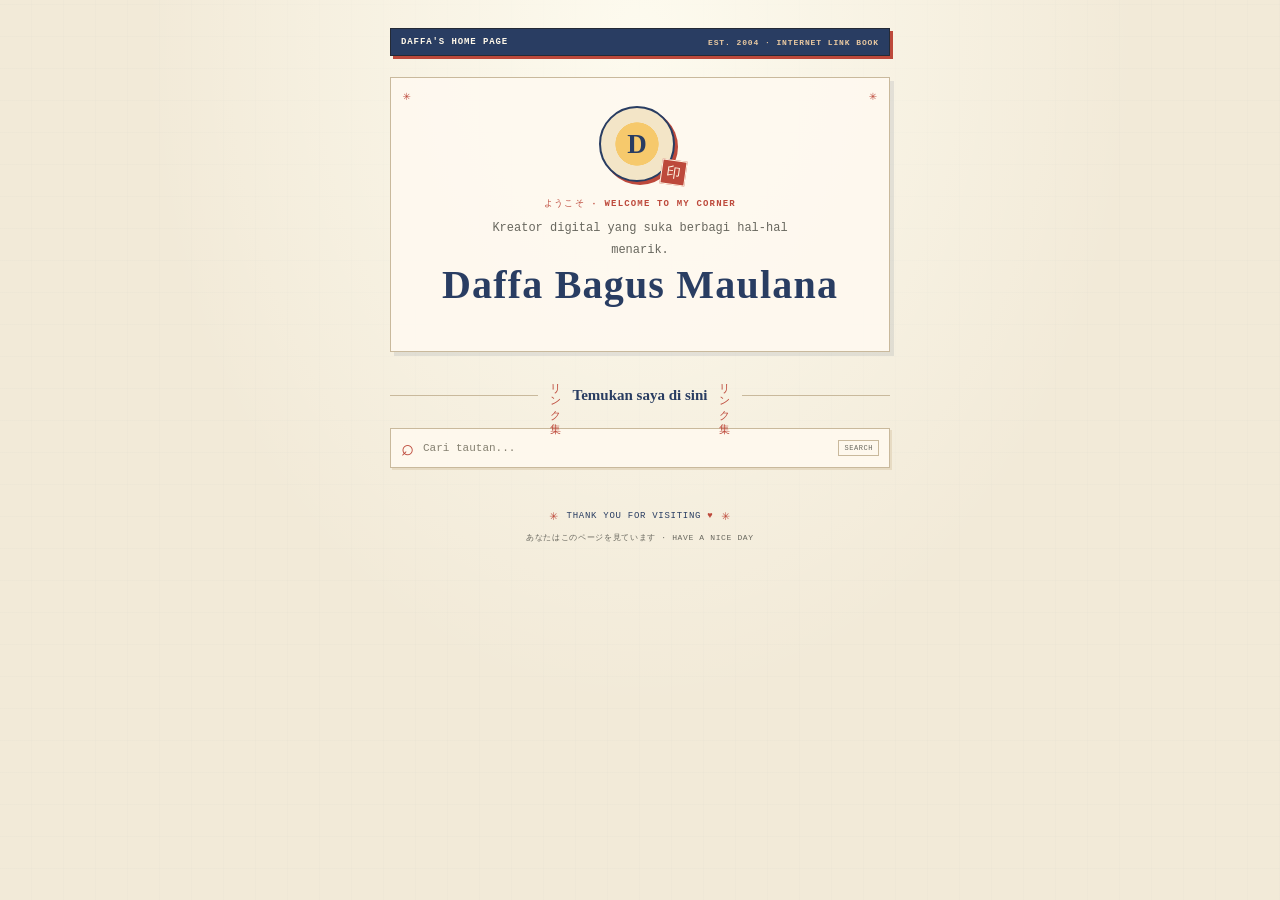
<file: index.html>
<!doctype html>
<html lang="id">
  <head>
    <meta charset="UTF-8" />
    <meta name="viewport" content="width=device-width, initial-scale=1" />
    <meta
      name="description"
      content="Temukan karya, media sosial, dan semua tautan Daffa dalam satu halaman."
    />
    <meta name="theme-color" content="#f2ead8" />
    <meta property="og:type" content="website" />
    <meta property="og:title" content="Daffa — Semua Tautan" />
    <meta
      property="og:description"
      content="Temukan karya, media sosial, dan semua tautan Daffa dalam satu halaman."
    />
    <meta property="og:image" content="/social-preview.png" />
    <meta property="og:image:type" content="image/png" />
    <meta property="og:image:width" content="1200" />
    <meta property="og:image:height" content="630" />
    <meta
      property="og:image:alt"
      content="Daffa — kumpulan tautan pribadi bergaya retro Jepang."
    />
    <meta name="twitter:card" content="summary_large_image" />
    <meta name="twitter:title" content="Daffa — Semua Tautan" />
    <meta
      name="twitter:description"
      content="Temukan karya, media sosial, dan semua tautan Daffa dalam satu halaman."
    />
    <meta name="twitter:image" content="/social-preview.png" />
    <meta
      name="twitter:image:alt"
      content="Daffa — kumpulan tautan pribadi bergaya retro Jepang."
    />
    <title>Daffa — Semua Tautan</title>
    <link rel="icon" type="image/svg+xml" href="/favicon.svg" />
    <link rel="stylesheet" href="styles.css" />
    <script type="module" src="app.js"></script>
  </head>
  <body>
    <main class="page">
      <div class="masthead">
        <span>DAFFA'S HOME PAGE</span>
        <span class="masthead-date">EST. 2004 · INTERNET LINK BOOK</span>
      </div>
      <section class="profile" aria-labelledby="profile-name">
        <div class="avatar-wrap">
          <div class="avatar" id="avatar" aria-hidden="true">D</div>
          <span class="avatar-seal" aria-hidden="true">印</span>
        </div>
        <p class="eyebrow">ようこそ · WELCOME TO MY CORNER</p>
        <p class="bio" id="profile-bio">
          Kreator digital yang suka berbagi hal-hal menarik.
        </p>
        <h1 id="profile-name">Daffa Bagus Maulana</h1>
        <div
          class="social-links"
          id="social-links"
          aria-label="Tautan sosial"
        ></div>
      </section>

      <section class="links-section" aria-labelledby="links-heading">
        <div class="section-heading">
          <span class="section-jp" aria-hidden="true">リンク集</span>
          <h2 id="links-heading">Temukan saya di sini</h2>
          <span class="section-jp" aria-hidden="true">リンク集</span>
        </div>
        <label class="search-box">
          <span aria-hidden="true">⌕</span>
          <span class="visually-hidden">Cari tautan</span>
          <input
            id="link-search"
            type="search"
            placeholder="Cari tautan..."
            autocomplete="off"
          />
          <kbd>SEARCH</kbd>
        </label>
        <div class="link-list" id="link-list"></div>
      </section>

      <footer>
        <span class="footer-mark" aria-hidden="true">✳</span>
        <p>THANK YOU FOR VISITING <span aria-hidden="true">♥</span></p>
        <span class="footer-mark" aria-hidden="true">✳</span>
      </footer>
      <p class="visitor-note">あなたはこのページを見ています · HAVE A NICE DAY</p>
    </main>
  </body>
</html>
</file>
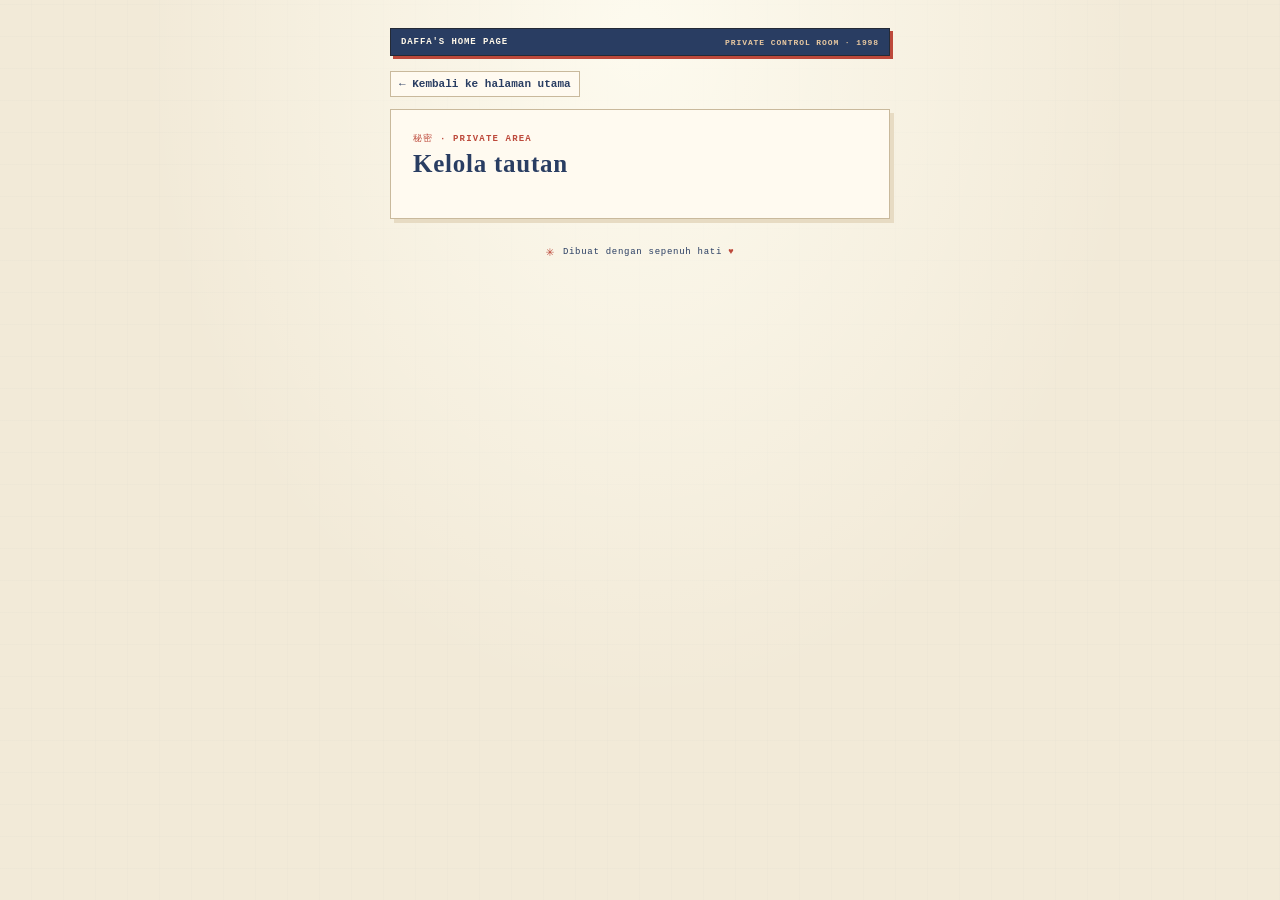
<file: atur/index.html>
<!doctype html>
<html lang="id">
  <head>
    <meta charset="UTF-8" />
    <meta name="viewport" content="width=device-width, initial-scale=1" />
    <meta
      name="description"
      content="Masuk untuk mengelola tautan pada halaman pribadi."
    />
    <meta name="theme-color" content="#f2ead8" />
    <title>Kelola Tautan — Daffa</title>
    <link rel="icon" type="image/svg+xml" href="../favicon.svg" />
    <link rel="stylesheet" href="../styles.css" />
    <script type="module" src="../app.js"></script>
  </head>
  <body>
    <main class="page admin-page">
      <div class="masthead">
        <span>DAFFA'S HOME PAGE</span>
        <span class="masthead-date">PRIVATE CONTROL ROOM · 1998</span>
      </div>
      <a class="text-button back-link" href="/">← Kembali ke halaman utama</a>

      <section
        class="admin-panel"
        id="admin-panel"
        aria-labelledby="admin-heading"
      >
        <div class="admin-heading">
          <div>
            <p class="eyebrow">秘密 · PRIVATE AREA</p>
            <h1 id="admin-heading">Kelola tautan</h1>
          </div>
        </div>

        <p class="notice" id="admin-notice" role="status" hidden></p>

        <div id="login-view" hidden>
          <form class="admin-form" id="login-form">
            <label>
              Email
              <input name="email" type="email" autocomplete="username" required />
            </label>
            <label>
              Kata sandi
              <input
                name="password"
                type="password"
                autocomplete="current-password"
                required
              />
            </label>
            <button class="primary-button" type="submit">Masuk</button>
          </form>
        </div>

        <div id="manager-view" hidden>
          <div class="manager-toolbar">
            <p>Perubahan tersimpan dan langsung tampil di halaman.</p>
            <button class="text-button" id="sign-out" type="button">Keluar</button>
          </div>
          <form class="admin-form" id="link-form">
            <input name="id" type="hidden" />
            <label>
              Nama tautan
              <input
                name="title"
                maxlength="80"
                placeholder="Contoh: Instagram"
                required
              />
            </label>
            <label>
              URL tujuan
              <input
                name="url"
                type="text"
                inputmode="url"
                placeholder="https://instagram.com/namapengguna"
                required
              />
            </label>
            <label>
              Keterangan <span class="optional">(opsional)</span>
              <input
                name="description"
                maxlength="160"
                placeholder="Ceritakan sedikit tentang tautan ini"
              />
            </label>
            <label>
              Template ikon
              <select name="icon_source">
                <option value="favicon" selected>Favicon website (default)</option>
                <option value="instagram">Instagram · ◎</option>
                <option value="youtube">YouTube · ▶</option>
                <option value="tiktok">TikTok · ♪</option>
                <option value="linkedin">LinkedIn · in</option>
                <option value="github">GitHub · ◈</option>
                <option value="email">Email · ✉</option>
                <option value="globe">Website · ◉</option>
                <option value="symbol">Emoji / simbol</option>
                <option value="custom">Gambar dari URL</option>
              </select>
            </label>
            <label id="icon-symbol-field" hidden>
              Emoji atau simbol
              <input name="icon" maxlength="8" value="↗" />
            </label>
            <label id="icon-url-field" hidden>
              URL gambar
              <input
                name="icon_url"
                type="url"
                inputmode="url"
                placeholder="https://contoh.com/gambar.png"
              />
            </label>
            <label>
              Sesuaikan gambar
              <select name="icon_fit">
                <option value="width" selected>Ikuti lebar (fit width)</option>
                <option value="height">Ikuti tinggi (fit height)</option>
              </select>
            </label>
            <label class="color-field">
              Warna latar ikon
              <input name="icon_background" type="color" value="#f3ead8" />
            </label>
            <label>
              Grup <span class="optional">(opsional)</span>
              <input
                name="group_name"
                maxlength="60"
                placeholder="Contoh: Karya, Sosial, Favorit"
              />
            </label>
            <label class="checkbox-label">
              <input name="is_social" type="checkbox" />
              Tampilkan sebagai ikon sosial di bawah nama
            </label>
            <label class="checkbox-label">
              <input name="featured" type="checkbox" />
              Sorot tautan ini
            </label>
            <div class="form-actions">
              <button class="primary-button" id="save-link" type="submit">
                Tambah tautan
              </button>
              <button class="text-button" id="cancel-edit" type="button" hidden>
                Batal edit
              </button>
            </div>
          </form>
          <h2 class="saved-heading">Tautan tersimpan</h2>
          <p class="manage-instructions">
            Seret ikon ⠿ untuk mengubah urutan. Dengan keyboard, fokuskan ikon
            lalu tekan Alt + ↑ atau Alt + ↓.
          </p>
          <div
            class="manage-list"
            id="manage-list"
            role="list"
            aria-label="Daftar tautan yang dapat diurutkan"
          ></div>
        </div>
      </section>

      <footer>
        <span class="footer-mark" aria-hidden="true">✳</span>
        <p>Dibuat dengan sepenuh hati <span aria-label="cinta">♥</span></p>
      </footer>
    </main>
  </body>
</html>
</file>
<file: styles.css>
:root {
  color-scheme: light;
  font-family: "MS Gothic", "ＭＳ ゴシック", "Osaka", "Courier New", monospace;
  color: #242a35;
  background: #f2ead8;
  font-synthesis: none;
  text-rendering: optimizeLegibility;
  -webkit-font-smoothing: none;
  -moz-osx-font-smoothing: grayscale;
  --paper: #fffaf0;
  --paper-shadow: #e7dbc3;
  --ink: #242a35;
  --muted-ink: #68675e;
  --indigo: #293d62;
  --red: #bd493b;
  --rule: #c9b99c;
}

* {
  box-sizing: border-box;
}

body {
  min-width: 320px;
  min-height: 100vh;
  margin: 0;
  background-color: #f2ead8;
  background-image:
    radial-gradient(ellipse at 50% 4%, rgb(255 253 242 / 88%), transparent 31rem),
    repeating-linear-gradient(0deg, transparent 0 31px, rgb(41 61 98 / 3%) 32px),
    repeating-linear-gradient(90deg, transparent 0 31px, rgb(41 61 98 / 3%) 32px);
}

.page {
  position: relative;
  width: min(100% - 32px, 500px);
  margin: 0 auto;
  padding: 28px 0 24px;
}

.masthead {
  display: flex;
  align-items: center;
  justify-content: space-between;
  gap: 12px;
  padding: 8px 10px;
  border: 1px solid var(--ink);
  background: var(--indigo);
  box-shadow: 3px 3px 0 var(--red);
  color: #fff8e9;
  font-size: 9px;
  font-weight: 700;
  letter-spacing: 0.1em;
}

.masthead-date {
  color: #e9c9a1;
  font-size: 8px;
  text-align: right;
}

.profile {
  position: relative;
  margin-top: 21px;
  padding: 28px 20px 20px;
  border: 1px solid var(--rule);
  background: rgb(255 250 240 / 87%);
  box-shadow: 4px 4px 0 rgb(41 61 98 / 10%);
  text-align: center;
}

.profile::before,
.profile::after {
  position: absolute;
  top: 10px;
  color: var(--red);
  content: "✳";
  font-size: 13px;
}

.profile::before {
  left: 12px;
}

.profile::after {
  right: 12px;
}

.avatar-wrap {
  position: relative;
  width: 82px;
  margin: 0 auto 15px;
}

.avatar {
  display: grid;
  width: 76px;
  height: 76px;
  place-items: center;
  border: 2px solid var(--indigo);
  border-radius: 50%;
  background:
    radial-gradient(circle at 50% 50%, #f6c96c 0 42%, transparent 43%),
    #f3e5c7;
  box-shadow: 3px 3px 0 var(--red);
  color: var(--indigo);
  font-family: "Yu Mincho", "MS Mincho", serif;
  font-size: 27px;
  font-weight: 700;
}

.avatar-seal {
  position: absolute;
  right: -5px;
  bottom: -3px;
  display: grid;
  width: 25px;
  height: 25px;
  place-items: center;
  border: 1px solid #fff4e3;
  background: var(--red);
  color: #fff7e6;
  font-family: "Yu Mincho", "MS Mincho", serif;
  font-size: 14px;
  transform: rotate(8deg);
}

.eyebrow {
  margin: 0 0 8px;
  color: var(--red);
  font-size: 9px;
  font-weight: 700;
  letter-spacing: 0.13em;
}

h1,
h2,
h3,
p {
  margin-top: 0;
}

h1 {
  margin-bottom: 8px;
  color: var(--indigo);
  font-family: "Yu Mincho", "MS Mincho", "Times New Roman", serif;
  font-size: clamp(32px, 8vw, 40px);
  letter-spacing: 0.03em;
}

.bio {
  max-width: 330px;
  margin: 0 auto;
  color: var(--muted-ink);
  font-size: 12px;
  line-height: 1.8;
}

.social-links {
  display: flex;
  min-height: 0;
  justify-content: center;
  flex-wrap: wrap;
  gap: 9px;
  margin: 10px 0 13px;
}

.social-link {
  display: grid;
  width: 39px;
  height: 39px;
  place-items: center;
  border: 1px solid var(--indigo);
  border-radius: 50%;
  background: var(--paper);
  box-shadow: 2px 2px 0 var(--red);
  color: var(--indigo);
  text-decoration: none;
  transition:
    transform 120ms steps(2, end),
    box-shadow 120ms steps(2, end),
    background-color 120ms linear;
}

.social-link:hover {
  transform: translate(2px, 2px);
  box-shadow: none;
  background: #f4dfb6;
}

.social-link:focus-visible {
  outline: 2px dashed var(--red);
  outline-offset: 3px;
}

.social-icon {
  display: grid;
  width: 100%;
  height: 100%;
  place-items: center;
  overflow: hidden;
  border-radius: 50%;
  background: var(--icon-background, #f3ead8);
  font-family: "Yu Mincho", "MS Mincho", serif;
  font-size: 18px;
  line-height: 1;
}

.link-card-featured .link-icon {
  border-color: rgb(255 248 233 / 45%);
  background: var(--icon-background, rgb(255 248 233 / 10%));
  color: #f4cb82;
}

.link-icon-image {
  display: block;
  width: 100%;
  height: 100%;
  padding: 4px;
  object-fit: contain;
}

.icon-fit-width .link-icon-image {
  width: 100%;
  height: auto;
  max-height: 100%;
}

.icon-fit-height .link-icon-image {
  width: auto;
  max-width: 100%;
  height: 100%;
}

.social-icon .link-icon-image {
  border-radius: 50%;
}

.visually-hidden {
  position: absolute;
  overflow: hidden;
  width: 1px;
  height: 1px;
  padding: 0;
  border: 0;
  clip: rect(0, 0, 0, 0);
  white-space: nowrap;
  clip-path: inset(50%);
}

.links-section {
  margin-top: 24px;
}

.section-heading {
  display: flex;
  align-items: center;
  justify-content: center;
  gap: 10px;
  margin-bottom: 10px;
}

.section-heading::before,
.section-heading::after {
  height: 1px;
  flex: 1;
  background: var(--rule);
  content: "";
}

.section-jp {
  color: var(--red);
  font-family: "Yu Mincho", "MS Mincho", serif;
  font-size: 11px;
  writing-mode: vertical-rl;
}

h2 {
  margin: 0;
  color: var(--indigo);
  font-family: "Yu Mincho", "MS Mincho", serif;
  font-size: 15px;
  font-weight: 700;
  text-align: center;
}

.link-list {
  display: grid;
  gap: 17px;
}

.link-group {
  display: grid;
  gap: 8px;
}

.link-group-heading {
  display: flex;
  align-items: center;
  gap: 8px;
  margin: 0;
  color: var(--red);
  font-size: 10px;
  font-weight: 700;
  letter-spacing: 0.12em;
  text-transform: uppercase;
}

.link-group-heading::after {
  height: 1px;
  flex: 1;
  background: var(--rule);
  content: "";
}

.link-group-list {
  display: grid;
  gap: 9px;
}

.search-box {
  display: flex;
  min-height: 40px;
  align-items: center;
  gap: 9px;
  margin: 13px 0 15px;
  padding: 0 10px;
  border: 1px solid var(--rule);
  background: rgb(255 250 240 / 88%);
  box-shadow: 2px 2px 0 var(--paper-shadow);
  color: var(--red);
}

.search-box > span:first-child {
  font-family: "Yu Mincho", "MS Mincho", serif;
  font-size: 22px;
  line-height: 1;
}

.search-box input {
  width: 100%;
  min-width: 0;
  padding: 8px 0;
  border: 0;
  outline: 0;
  background: transparent;
  color: var(--ink);
  font: inherit;
  font-size: 11px;
}

.search-box input::placeholder {
  color: #858071;
}

.search-box:focus-within {
  outline: 2px dashed var(--indigo);
  outline-offset: 2px;
}

.search-box kbd {
  flex: 0 0 auto;
  padding: 3px 5px;
  border: 1px solid var(--rule);
  color: var(--muted-ink);
  font: inherit;
  font-size: 7px;
  letter-spacing: 0.08em;
}

.empty-state {
  margin: 0;
  padding: 16px;
  border: 1px dashed var(--rule);
  background: rgb(255 250 240 / 65%);
  color: var(--muted-ink);
  font-size: 12px;
  text-align: center;
}

.link-card {
  display: flex;
  min-height: 69px;
  align-items: center;
  gap: 12px;
  padding: 10px 13px;
  border: 1px solid #b9aa8e;
  border-radius: 2px;
  background: var(--paper);
  box-shadow: 3px 3px 0 var(--paper-shadow);
  color: var(--ink);
  text-decoration: none;
  transition:
    transform 120ms steps(2, end),
    box-shadow 120ms steps(2, end),
    background-color 120ms linear;
}

.link-card:hover {
  transform: translate(2px, 2px);
  box-shadow: 1px 1px 0 var(--paper-shadow);
  background: #fffdf7;
}

.link-card:focus-visible {
  outline: 2px dashed var(--red);
  outline-offset: 3px;
}

.link-card-featured {
  border-color: var(--indigo);
  background: var(--indigo);
  box-shadow: 3px 3px 0 var(--red);
  color: #fff8e9;
}

.link-card-featured:hover {
  background: #344b74;
  box-shadow: 1px 1px 0 var(--red);
}

.link-icon {
  display: grid;
  width: 41px;
  height: 41px;
  flex: 0 0 41px;
  place-items: center;
  border: 1px solid var(--rule);
  background: var(--icon-background, #f3ead8);
  color: var(--red);
  font-family: "Yu Mincho", "MS Mincho", serif;
  font-size: 20px;
}

.link-copy {
  display: grid;
  min-width: 0;
  gap: 4px;
}

.link-title {
  font-size: 13px;
  font-weight: 700;
}

.link-description {
  overflow: hidden;
  color: #77766c;
  font-size: 10px;
  text-overflow: ellipsis;
  white-space: nowrap;
}

.link-card-featured .link-description {
  color: #d7d6d0;
}

.link-arrow {
  margin-left: auto;
  color: var(--red);
  font-size: 17px;
}

.link-card-featured .link-arrow {
  color: #f4cb82;
}

footer {
  display: flex;
  align-items: center;
  justify-content: center;
  gap: 8px;
  margin-top: 24px;
  color: var(--indigo);
  font-size: 9px;
  letter-spacing: 0.08em;
}

footer p {
  margin: 0;
}

footer p span {
  color: var(--red);
}

.footer-mark {
  color: var(--red);
  font-size: 14px;
}

.visitor-note {
  margin: 8px 0 0;
  color: var(--muted-ink);
  font-size: 8px;
  letter-spacing: 0.08em;
  text-align: center;
}

.text-button {
  padding: 6px 8px;
  border: 1px solid var(--rule);
  background: var(--paper);
  color: var(--indigo);
  cursor: pointer;
  font: inherit;
  font-size: 11px;
  font-weight: 700;
  text-decoration: none;
}

.text-button:hover {
  border-color: var(--red);
  color: var(--red);
}

.text-button:focus-visible,
.primary-button:focus-visible {
  outline: 2px dashed var(--red);
  outline-offset: 3px;
}

.admin-panel {
  margin-top: 17px;
  padding: 22px;
  border: 1px solid var(--rule);
  background: var(--paper);
  box-shadow: 4px 4px 0 var(--paper-shadow);
}

.admin-page {
  max-width: 540px;
}

.back-link {
  display: inline-block;
  margin: 15px 0 0;
}

.admin-page .admin-panel {
  margin-top: 12px;
}

.admin-heading,
.manager-toolbar,
.manage-item,
.form-actions {
  display: flex;
  align-items: center;
  justify-content: space-between;
  gap: 12px;
}

.admin-heading {
  margin-bottom: 18px;
}

.admin-heading .eyebrow {
  margin-bottom: 5px;
}

.admin-heading h1 {
  margin: 0;
  font-size: 25px;
}

.notice {
  margin: 0 0 16px;
  padding: 11px 13px;
  border: 1px solid #b7c5a5;
  background: #edf0df;
  color: #35442e;
  font-size: 11px;
  line-height: 1.6;
}

.notice-error {
  border-color: #d7a59a;
  background: #f7e7df;
  color: #87392f;
}

.admin-form {
  display: grid;
  gap: 13px;
}

.admin-form label {
  display: grid;
  gap: 6px;
  color: var(--ink);
  font-size: 11px;
  font-weight: 700;
}

.admin-form input:not([type="checkbox"]),
.admin-form select {
  width: 100%;
  min-height: 41px;
  padding: 9px 11px;
  border: 1px solid #b9aa8e;
  border-radius: 0;
  background: #fffdf7;
  color: var(--ink);
  font: inherit;
  font-size: 12px;
}

.admin-form input:focus,
.admin-form select:focus {
  border-color: var(--indigo);
  outline: 2px dashed rgb(41 61 98 / 40%);
  outline-offset: 2px;
}

.admin-form input[type="color"] {
  width: 54px;
  min-height: 36px;
  padding: 3px;
  cursor: pointer;
}

.admin-form .color-field {
  display: flex;
  align-items: center;
  justify-content: space-between;
}

.admin-form .optional {
  color: var(--muted-ink);
  font-weight: 400;
}

.admin-form .checkbox-label {
  display: flex;
  align-items: center;
  gap: 8px;
  font-weight: 500;
}

.checkbox-label input {
  width: 16px;
  height: 16px;
  accent-color: var(--red);
}

.primary-button {
  min-height: 41px;
  padding: 9px 15px;
  border: 1px solid #1d2c49;
  border-radius: 0;
  background: var(--indigo);
  box-shadow: 3px 3px 0 var(--red);
  color: #fff8e9;
  cursor: pointer;
  font: inherit;
  font-size: 12px;
  font-weight: 700;
}

.primary-button:hover {
  background: #344b74;
}

.manager-toolbar {
  margin-bottom: 18px;
}

.manager-toolbar p {
  margin: 0;
  color: var(--muted-ink);
  font-size: 10px;
  line-height: 1.6;
}

.saved-heading {
  margin: 24px 0 10px;
  padding-bottom: 7px;
  border-bottom: 1px solid var(--rule);
  color: var(--indigo);
  font-family: "Yu Mincho", "MS Mincho", serif;
  font-size: 15px;
}

.manage-list {
  display: grid;
  gap: 8px;
}

.manage-item {
  min-width: 0;
  padding: 10px 0;
  border-top: 1px dotted var(--rule);
  transition:
    opacity 120ms linear,
    background-color 120ms linear;
}

.manage-instructions {
  margin: -2px 0 10px;
  color: var(--muted-ink);
  font-size: 9px;
  line-height: 1.6;
}

.manage-item.is-dragging {
  opacity: 0.4;
}

.manage-item.is-drop-target {
  background: rgb(246 201 108 / 14%);
}

.manage-item.drop-before {
  border-top: 2px solid var(--red);
}

.manage-item.drop-after {
  box-shadow: inset 0 -2px var(--red);
}

.is-reordering .manage-item {
  pointer-events: none;
}

.manage-copy {
  display: grid;
  min-width: 0;
  gap: 4px;
}

.manage-copy strong {
  overflow: hidden;
  color: var(--indigo);
  font-size: 11px;
  text-overflow: ellipsis;
  white-space: nowrap;
}

.manage-copy span {
  overflow: hidden;
  color: var(--muted-ink);
  font-size: 9px;
  text-overflow: ellipsis;
  white-space: nowrap;
}

.manage-actions {
  display: flex;
  flex: 0 0 auto;
  align-items: center;
  gap: 5px;
}

.drag-handle {
  display: grid;
  width: 30px;
  height: 30px;
  flex: 0 0 30px;
  place-items: center;
  border: 1px dashed var(--rule);
  background: var(--paper);
  color: var(--indigo);
  cursor: grab;
  font: inherit;
  font-size: 18px;
  line-height: 1;
  touch-action: none;
}

.drag-handle:hover {
  border-color: var(--red);
  color: var(--red);
}

.drag-handle:active {
  cursor: grabbing;
}

.drag-handle:focus-visible {
  outline: 2px dashed var(--red);
  outline-offset: 2px;
}

.delete-button {
  color: #a13e32;
}

[hidden] {
  display: none !important;
}

@media (max-width: 480px) {
  .page {
    width: min(100% - 24px, 500px);
    padding-top: 17px;
  }

  .masthead {
    font-size: 8px;
  }

  .masthead-date {
    max-width: 46%;
    font-size: 7px;
  }

  .profile {
    padding-right: 14px;
    padding-left: 14px;
  }

  .search-box {
    gap: 7px;
  }

  .admin-panel {
    padding: 17px;
  }
}

@media (prefers-reduced-motion: reduce) {
  *,
  *::before,
  *::after {
    scroll-behavior: auto !important;
    transition-duration: 0.01ms !important;
  }
}
</file>
